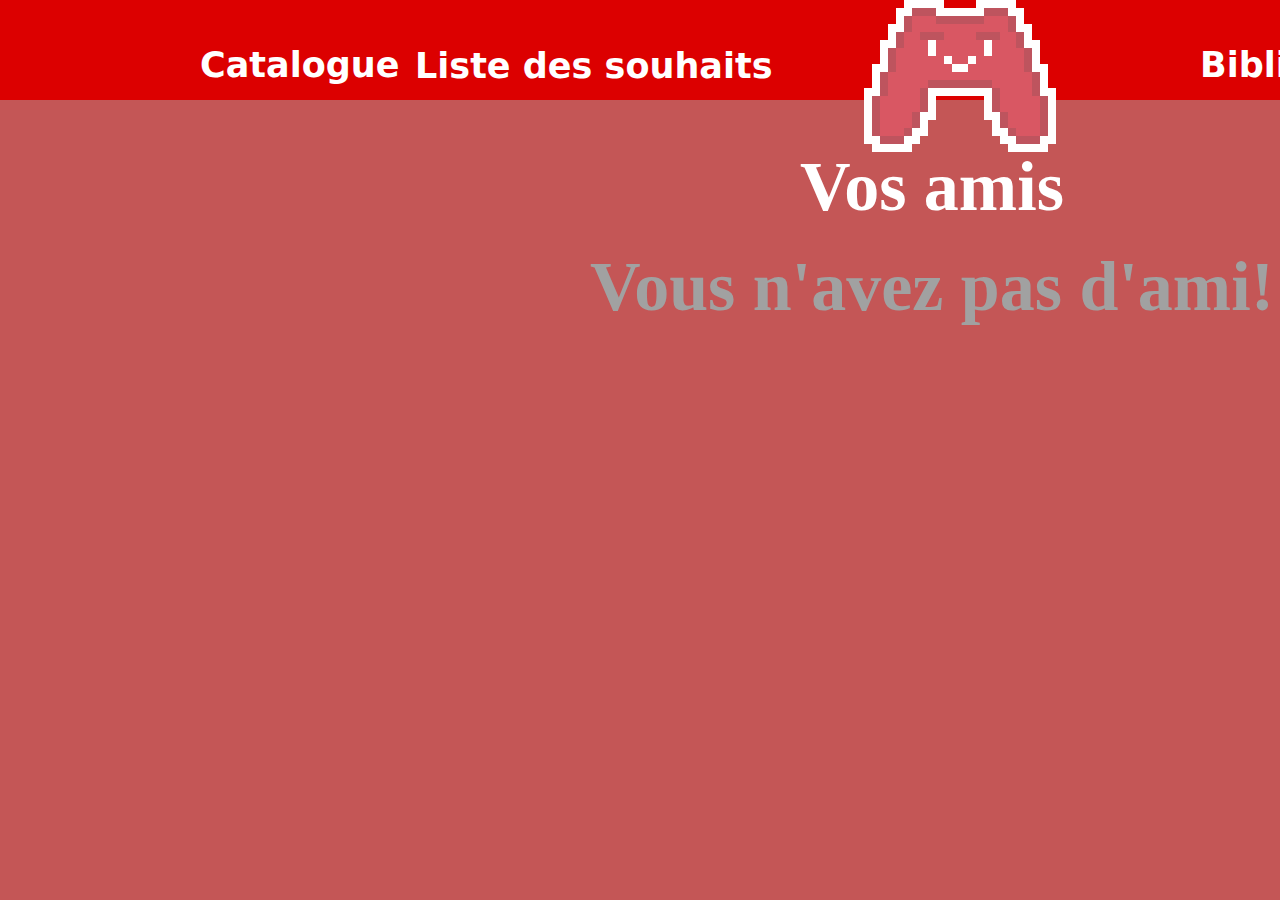
<file: Amis.html>
<!doctype html>
<html>
<head>
<meta charset="utf-8">
<title>Minica$h</title>
<link rel="stylesheet" href="style.css">
<style>
body {
    background-color: #C45656;
}
</style>
</head>

<body>
	<!--Ceci est la barre du haut avec les outils de navigation vers les autres pages -->
	<header>
		<a href="page d'aceuille.html"><img src="images/Logo-siteweb.png" style="width:192px;height:152px;position:absolute;top:0px;left:864px"/></a>
		<!--Liens vers les autres pages-->
		<nav>
			<a href="catalogue.html" style="position:absolute;top:45px;left:200px"><b>Catalogue</b></a>
			<a href="liste des souhaits.html" style="position:absolute;top:46px;left:415px"><b>Liste des souhaits</b></a>
			<a href="Bibliotheque.html" style="position:absolute;top:45px;left:1200px"><b>Bibliotheque</b></a>
			<a href="Amis.html" style="position:absolute;top:45px;left:1429px"><b>Amis</b></a>
			<a href="oups.html" style="position:absolute;top:45px;left:1539px"><b>Activité</b></a>
			<a href="oups.html"><img src="images/cadis2.png" alt="Panier" style="width:120px;height:95px;position:absolute;top:17px;left:1672px "/></a>
			<a href="profil.html"><img src="images/profile.png" alt="Panier" style="position:absolute;top:17px;left:1798px "/></a>
		</nav>	
	</header>
		<img src="images/logo-web.png" alt="logo" style="width:192px;height:152px;position:absolute;top:180px;left:1372px"/>
		<h1 style="position: absolute; top: 100px; left: 800px">Vos amis</h1>
		<h1 style="color: #A1A1A1;position: absolute; top: 200px; left: 590px">Vous n'avez pas d'ami!</h1>
</body>
</html>
</file>
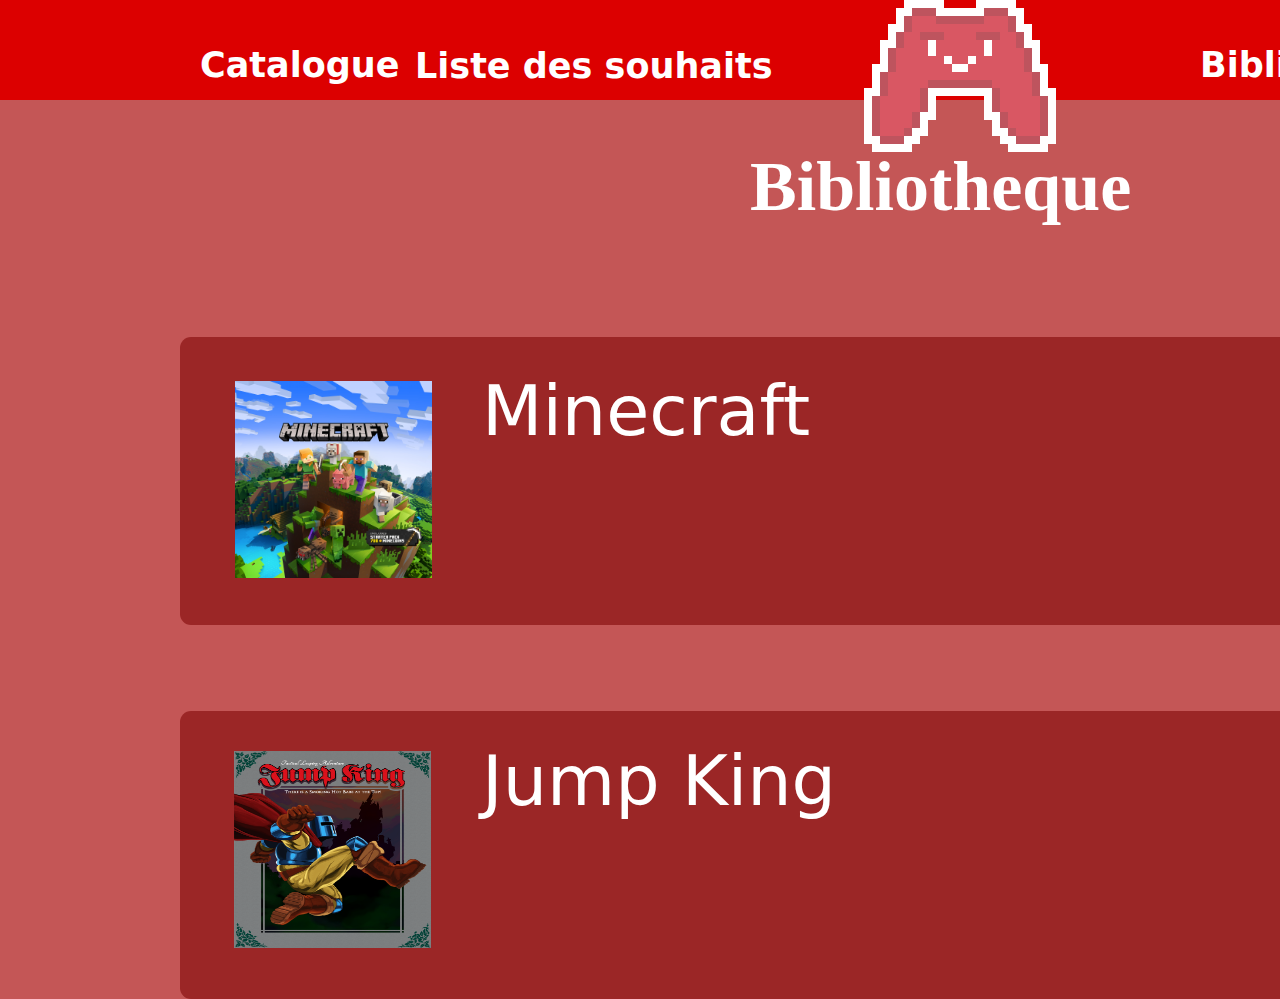
<file: Bibliotheque.html>
<!doctype html>
<html>
<head>
<meta charset="utf-8">
<title>Minica$h</title>
<link rel="stylesheet" href="style.css">
<style>
body {
    background-color: #C45656;
}
p{
	font-size: 70px;
	color : #FFFFFF
}
</style>
</head>

<body>
	<!--Ceci est la barre du haut avec les outils de navigation vers les autres pages-->
	<header>
		<a href="page d'aceuille.html"><img src="images/Logo-siteweb.png" style="width:192px;height:152px;position:absolute;top:0px;left:864px"/></a>
		<!--Liens vers les autres pages-->
		<nav>
			<a href="catalogue.html" style="position:absolute;top:45px;left:200px"><b>Catalogue</b></a>
			<a href="liste des souhaits.html" style="position:absolute;top:46px;left:415px"><b>Liste des souhaits</b></a>
			<a href="Bibliotheque.html" style="position:absolute;top:45px;left:1200px"><b>Bibliotheque</b></a>
			<a href="Amis.html" style="position:absolute;top:45px;left:1429px"><b>Amis</b></a>
			<a href="oups.html" style="position:absolute;top:45px;left:1539px"><b>Activité</b></a>
			<a href="oups.html"><img src="images/cadis2.png" alt="Panier" style="width:120px;height:95px;position:absolute;top:17px;left:1672px "/></a>
			<a href="profil.html"><img src="images/profile.png" alt="Panier" style="position:absolute;top:17px;left:1798px "/></a>
		</nav>	
	</header>
	<!--Les jeux en bibliotheque-->
		<h1 style="position: absolute; top: 100px; left: 750px">Bibliotheque</h1>
		<div style="font-size: 70px;width:1560px;height:288px;border:0px solid #000;position:absolute;top:337px;left:180px;border-radius: 11px"></div>
		<img src="images/minecraft.jpg" alt="minecraft" style="197px;width:197px;height;position:absolute;top:381px;left:235px "/>
		<p style = "position:absolute;top:300px;left:482px">Minecraft</p>

		<div style="position:absolute;top:449px;left:1506px" id = "boutonAchatJouable">Jouer</div>
		<div style="font-size: 70px;width:1560px;height:288px;border:0px solid #000;position:absolute;top:711px;left:180px;border-radius: 11px"></div>
		<img src="images/JK.jpg" alt="jump king" style="width:197px;height:197px;position:absolute;top:751px;left:234px "/>
		<p style = "position:absolute;top:670px;left:482px">Jump King</p>
		<div style=";position:absolute;top:823px;left:1506px" id = "boutonAchatJouable">Jouer</div>
</body>
</html>
</file>
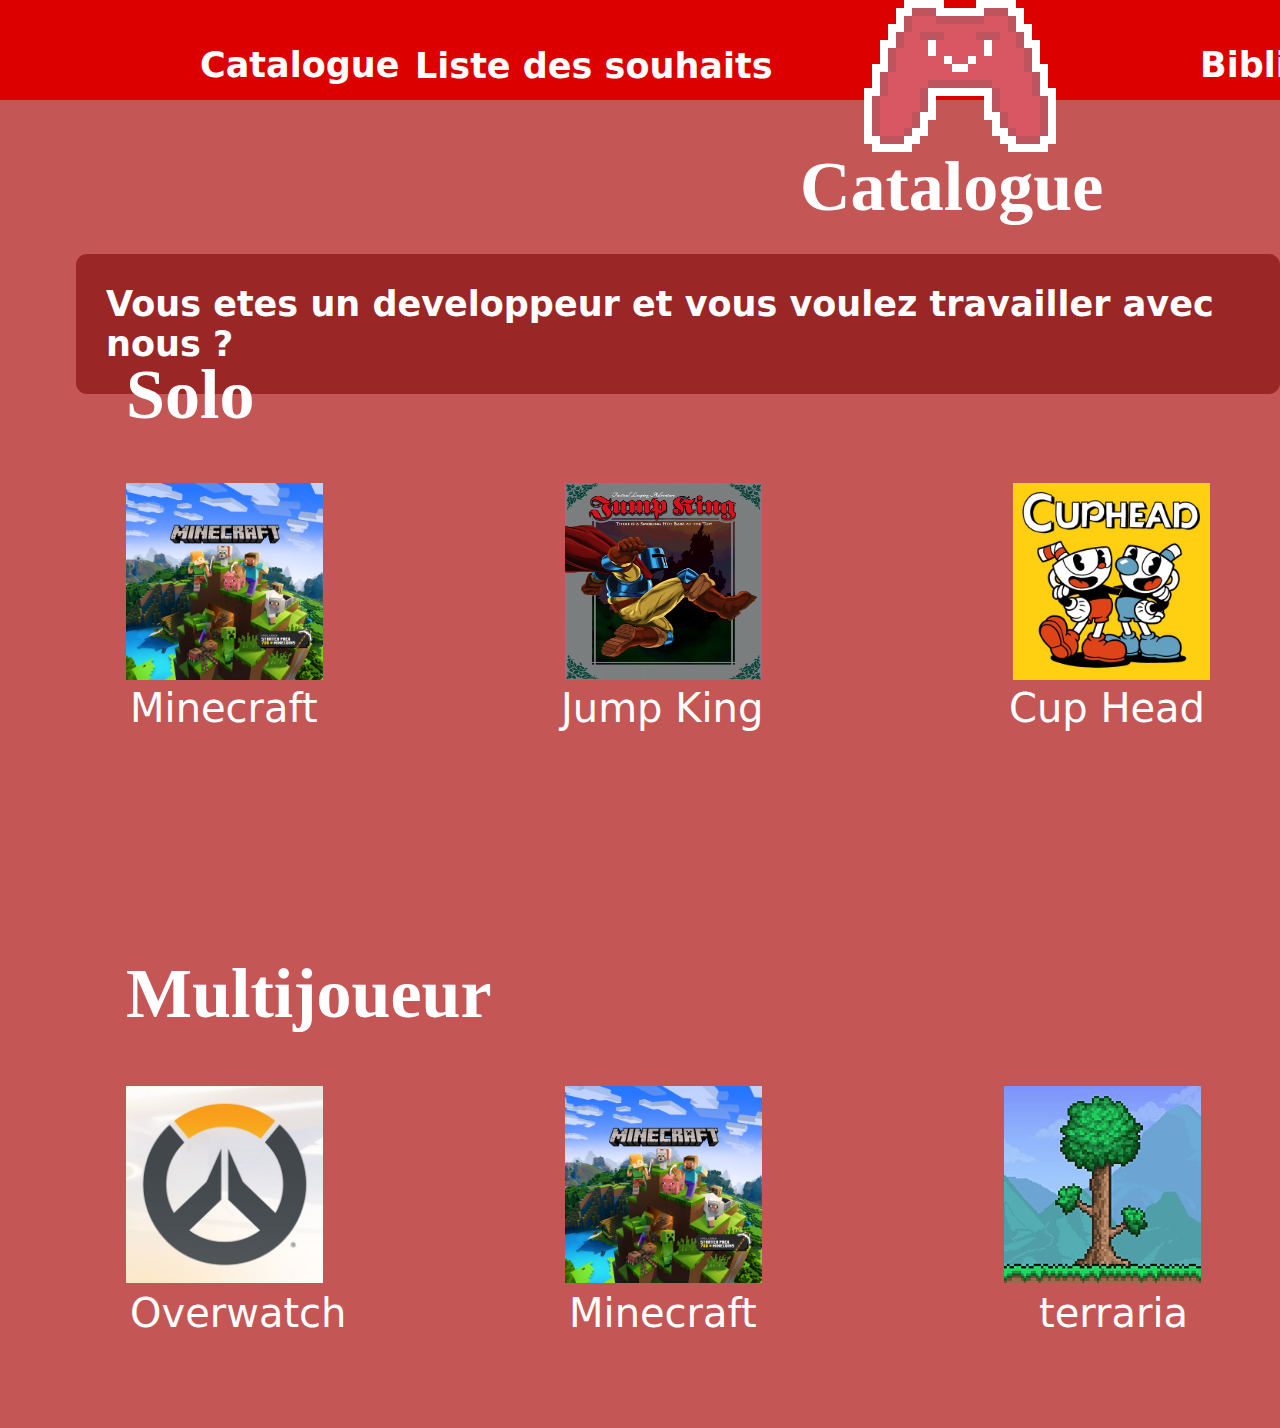
<file: catalogue.html>
<!doctype html>
<html>
<head>
<meta charset="utf-8">
<title>Minica$h</title>
<link rel="stylesheet" href="style.css">
<style>
body {
    background-color: #C45656;
}
h2 {
    font-size: 70px;
	color: #FFFFFF
}
p{
	font-size: 40px;
	color : #FFFFFF
}

</style>
</head>

<body>
	<!--Ceci est la barre du haut avec les outils de navigation vers les autres pages -->
	<header>
		<a href="page d'aceuille.html"><img src="images/Logo-siteweb.png" style="width:192px;height:152px;position:absolute;top:0px;left:864px"/></a>
		<!--Liens vers les autres pages-->
		<nav>
			<a href="catalogue.html" style="position:absolute;top:45px;left:200px"><b>Catalogue</b></a>
			<a href="liste des souhaits.html" style="position:absolute;top:46px;left:415px"><b>Liste des souhaits</b></a>
			<a href="Bibliotheque.html" style="position:absolute;top:45px;left:1200px"><b>Bibliotheque</b></a>
			<a href="Amis.html" style="position:absolute;top:45px;left:1429px"><b>Amis</b></a>
			<a href="oups.html" style="position:absolute;top:45px;left:1539px"><b>Activité</b></a>
			<a href="oups.html"><img src="images/cadis2.png" alt="Panier" style="width:120px;height:95px;position:absolute;top:17px;left:1672px "/></a>
			<a href="profil.html"><img src="images/profile.png" alt="Panier" style="position:absolute;top:17px;left:1798px "/></a>
		</nav>	
	</header>
		<!--le catalaogue-->
		<a href="developpeur.html" style="position:absolute;top:254px;left:76px" id="devShowDevBox"><b>Vous etes un developpeur et vous voulez travailler avec nous ?</b></a>
		<img src="images/cadis1.png" alt="logo" style="width:192px;height:152px;position:absolute;top:178px;left:1319px"/>
		<img src="images/logo3-web.png" alt="logo" style="width:192px;height:152px;position:absolute;top:178px;left:1470px"/>
		<h1 style="font-size: 70px;position: absolute; top: 100px; left: 800px">Catalogue</h1>
		<h2 style="position: absolute;top: 297px; left: 126px">Solo</h2>
		<img src="images/minecraft.jpg" alt="minecraft" style="width:197px;height:197px;height;position:absolute;top:483px;left:126px "/>
		<p style="position: absolute;top: 645px; left: 130px">Minecraft</p>
		<img src="images/JK.jpg" alt="Jump King" style="width:197px;height:197px;position:absolute;top:483px;left:565px "/>
		<p style="position: absolute;top: 645px; left: 561px">Jump King</p>
		<img src="images/cuphead.jpg" alt="cupheadhead" style="width:197px;height:197px;position:absolute;top:483px;left:1013px "/>
		<p style="position: absolute;top: 645px; left: 1009px">Cup Head</p>
		<img src="images/terraria.jpg" alt="cupheadhead" style="width:197px;height:197px;position:absolute;top:483px;left:1443px "/>
		<p style="position: absolute;top: 645px; left: 1467px">Terraria</p>
		<h2 style="position: absolute;top: 896px; left: 126px">Multijoueur</h2>
		<img src="images/overwatch.jpg" alt="overwatch" style="width:197px;height:197px;height;position:absolute;top:1086px;left:126px "/>
		<p style="position: absolute;top: 1250px; left: 130px">Overwatch</p>
		<img src="images/minecraft.jpg" alt="minecraft" style="width:197px;height:197px;height;position:absolute;top:1086px;left:565px "/>
		<p style="position: absolute;top: 1250px; left:569px">Minecraft</p>
		<img src="images/terraria.jpg" alt="Terraria" style="width:197px;height:197px;height;position:absolute;top:1086px;left:1004px "/>
		<p style="position: absolute;top: 1250px; left:1039px">terraria </p>
		<img src="images/DST.jpg" alt="DST" style="width:197px;height:197px;height;position:absolute;top:1086px;left:1443px "/>
		<p style="position: absolute;top: 1250px; left:1417px">Don't starve together </p>
</body>
</html>
</file>
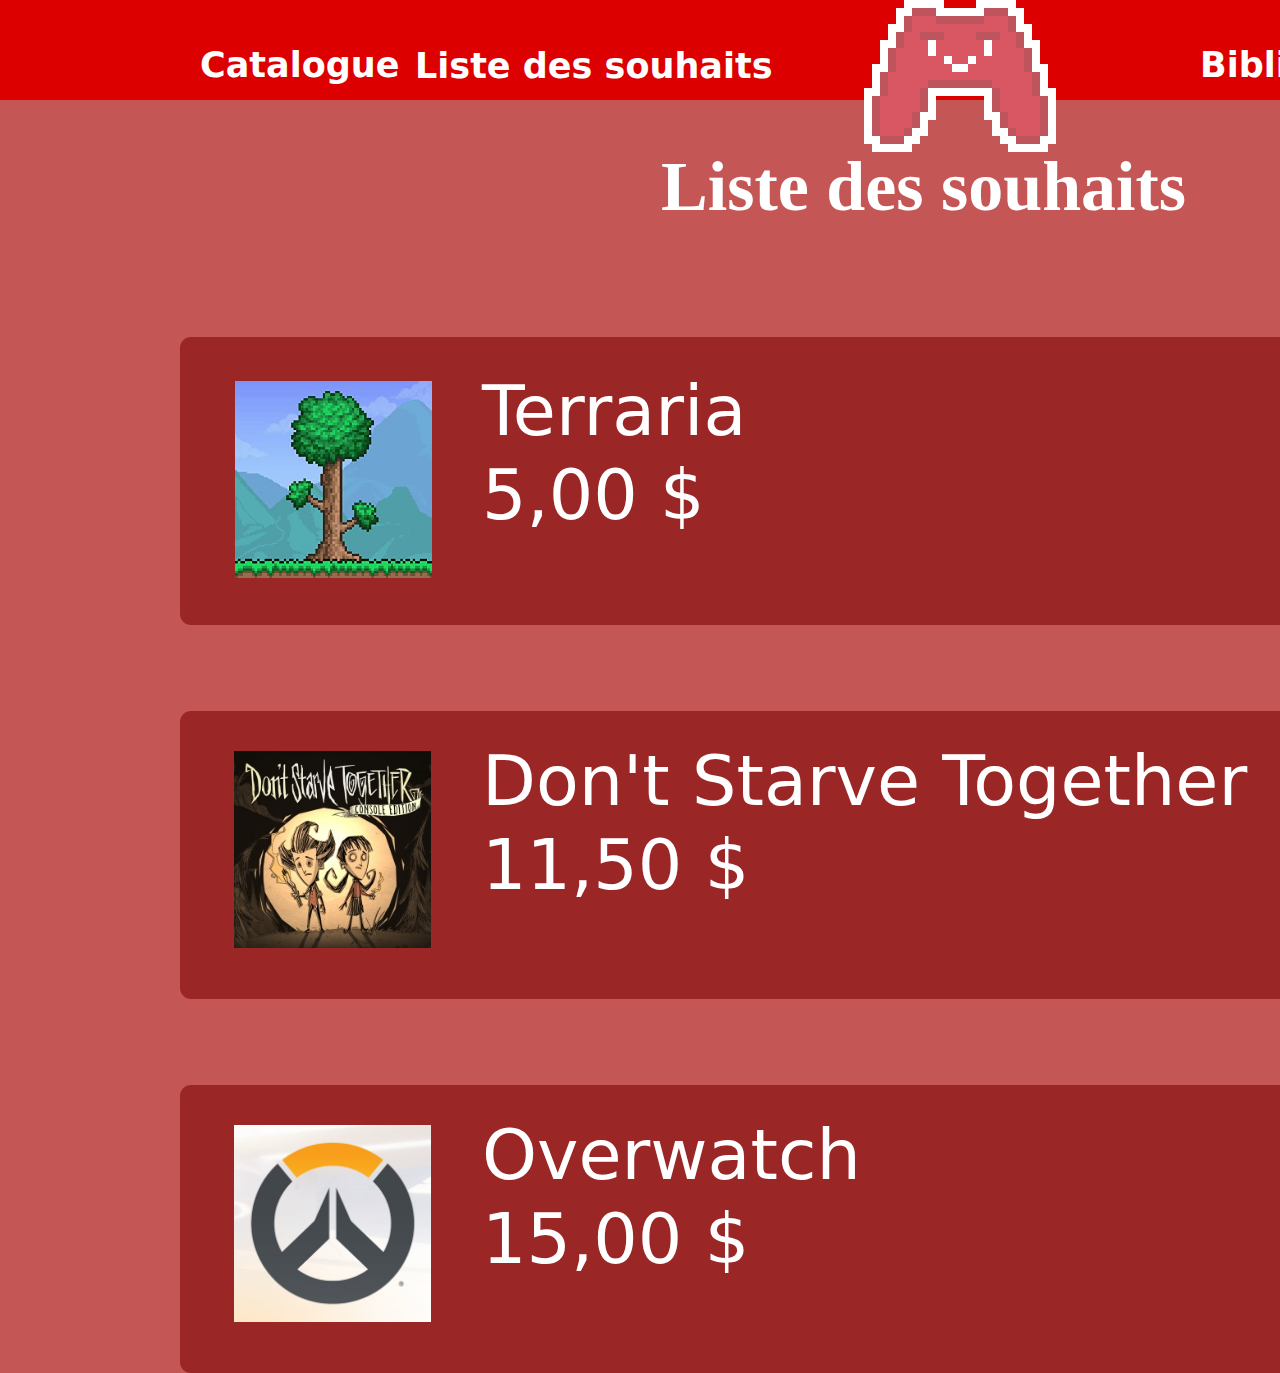
<file: liste des souhaits.html>
<!doctype html>
<html>
<head>
<meta charset="utf-8">
<title>Minica$h</title>
<link rel="stylesheet" href="style.css">
<style>
body {
    background-color: #C45656;
}
p{
	font-size: 70px;
	color: #FFFFFF
}
</style>
</head>

<body>
	<!--Ceci est la barre du haut avec les outils de navigation vers les autres pages -->
	<header>
		<a href="page d'aceuille.html"><img src="images/Logo-siteweb.png" style="width:192px;height:152px;position:absolute;top:0px;left:864px"/></a>
		<!--Liens vers les autres pages-->
		<nav>
			<a href="catalogue.html" style="position:absolute;top:45px;left:200px"><b>Catalogue</b></a>
			<a href="liste des souhaits.html" style="position:absolute;top:46px;left:415px"><b>Liste des souhaits</b></a>
			<a href="Bibliotheque.html" style="position:absolute;top:45px;left:1200px"><b>Bibliotheque</b></a>
			<a href="Amis.html" style="position:absolute;top:45px;left:1429px"><b>Amis</b></a>
			<a href="oups.html" style="position:absolute;top:45px;left:1539px"><b>Activité</b></a>
			<a href="oups.html"><img src="images/cadis2.png" alt="Panier" style="width:120px;height:95px;position:absolute;top:17px;left:1672px "/></a>
			<a href="profil.html"><img src="images/profile.png" alt="Panier" style="position:absolute;top:17px;left:1798px "/></a>
		</nav>
	<!--la liste des souhaits-->
	</header>
		<h1 style="position: absolute; top: 100px; left: 661px">Liste des souhaits</h1>
		<div style="font-size: 70px;width:1560px;height:288px;border:0px solid #000;position:absolute;top:337px;left:180px;border-radius: 11px"></div>
		<img src="images/terraria.jpg" alt="terraria" style="width:197px;height:197px;position:absolute;top:381px;left:235px "/>
		<p style = "position:absolute;top:300px;left:482px">Terraria</p>
		<p style = "position:absolute;top:384px;left:482px">5,00 $ </p>

		<div style="position:absolute;top:449px;left:1506px" id = "boutonAchatJouable">Acheter</div>
		<div style="font-size: 70px;width:1560px;height:288px;border:0px solid #000;position:absolute;top:711px;left:180px;border-radius: 11px"></div>
		<img src="images/DST.jpg" alt="DST" style="width:197px;height:197px;position:absolute;top:751px;left:234px "/>
		<p style = "position:absolute;top:670px;left:482px">Don't Starve Together</p>
		<p style = "position:absolute;top:754px;left:482px">11,50 $ </p>
		<div style="position:absolute;top:830px;left:1506px" id = "boutonAchatJouable">Acheter</div>
		<div style="font-size: 70px;width:1560px;height:288px;border:0px solid #000;position:absolute;top:1085px;left:180px;border-radius: 11px"></div>
		<img src="images/overwatch.jpg" alt="overwatch" style="width:197px;height:197px;position:absolute;top:1125px;left:234px "/>
		<p style = "position:absolute;top:1044px;left:482px">Overwatch</p>
		<p style = "position:absolute;top:1128px;left:482px">15,00 $ </p>
		<div style="position:absolute;top:1215px;left:1506px" id = "boutonAchatJouable">Acheter</div>
</body>
</html>
</file>
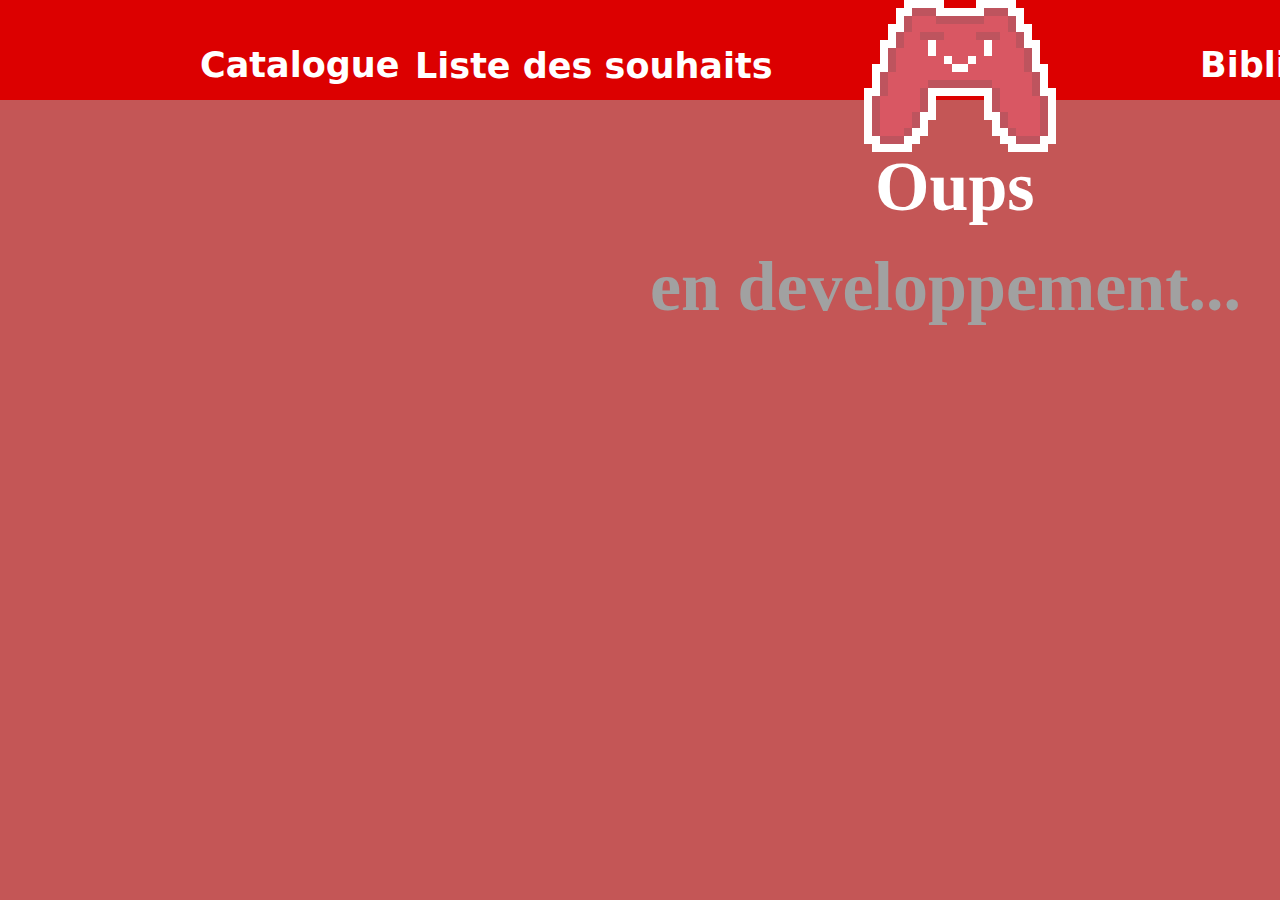
<file: oups.html>
<!doctype html>
<html>
<head>
<meta charset="utf-8">
<title>Minica$h</title>
<link rel="stylesheet" href="style.css">
<style>
body {
    background-color: #C45656;
}
</style>
</head>

<body>
	<!--Ceci est la barre du haut avec les outils de navigation vers les autres pages -->
	<header>
		<a href="page d'aceuille.html"><img src="images/Logo-siteweb.png" style="width:192px;height:152px;position:absolute;top:0px;left:864px"/></a>
		<!--Liens vers les autres pages-->
		<nav>
			<a href="catalogue.html" style="position:absolute;top:45px;left:200px"><b>Catalogue</b></a>
			<a href="liste des souhaits.html" style="position:absolute;top:46px;left:415px"><b>Liste des souhaits</b></a>
			<a href="Bibliotheque.html" style="position:absolute;top:45px;left:1200px"><b>Bibliotheque</b></a>
			<a href="Amis.html" style="position:absolute;top:45px;left:1429px"><b>Amis</b></a>
			<a href="oups.html" style="position:absolute;top:45px;left:1539px"><b>Activité</b></a>
			<a href="oups.html"><img src="images/cadis2.png" alt="Panier" style="width:120px;height:95px;position:absolute;top:17px;left:1672px "/></a>
			<a href="profil.html"><img src="images/profile.png" alt="Panier" style="position:absolute;top:17px;left:1798px "/></a>
		</nav>	
	</header>
	<img src="images/oups.png" alt="logo" style="width:192px;height:152px;position:absolute;top:180px;left:1372px"/>
	<h1 style="position: absolute; top: 100px; left: 875px">Oups</h1>
	<h1 style="color: #A1A1A1;position: absolute; top: 200px; left: 650px">en developpement...</h1>
</body>
</html>
</file>
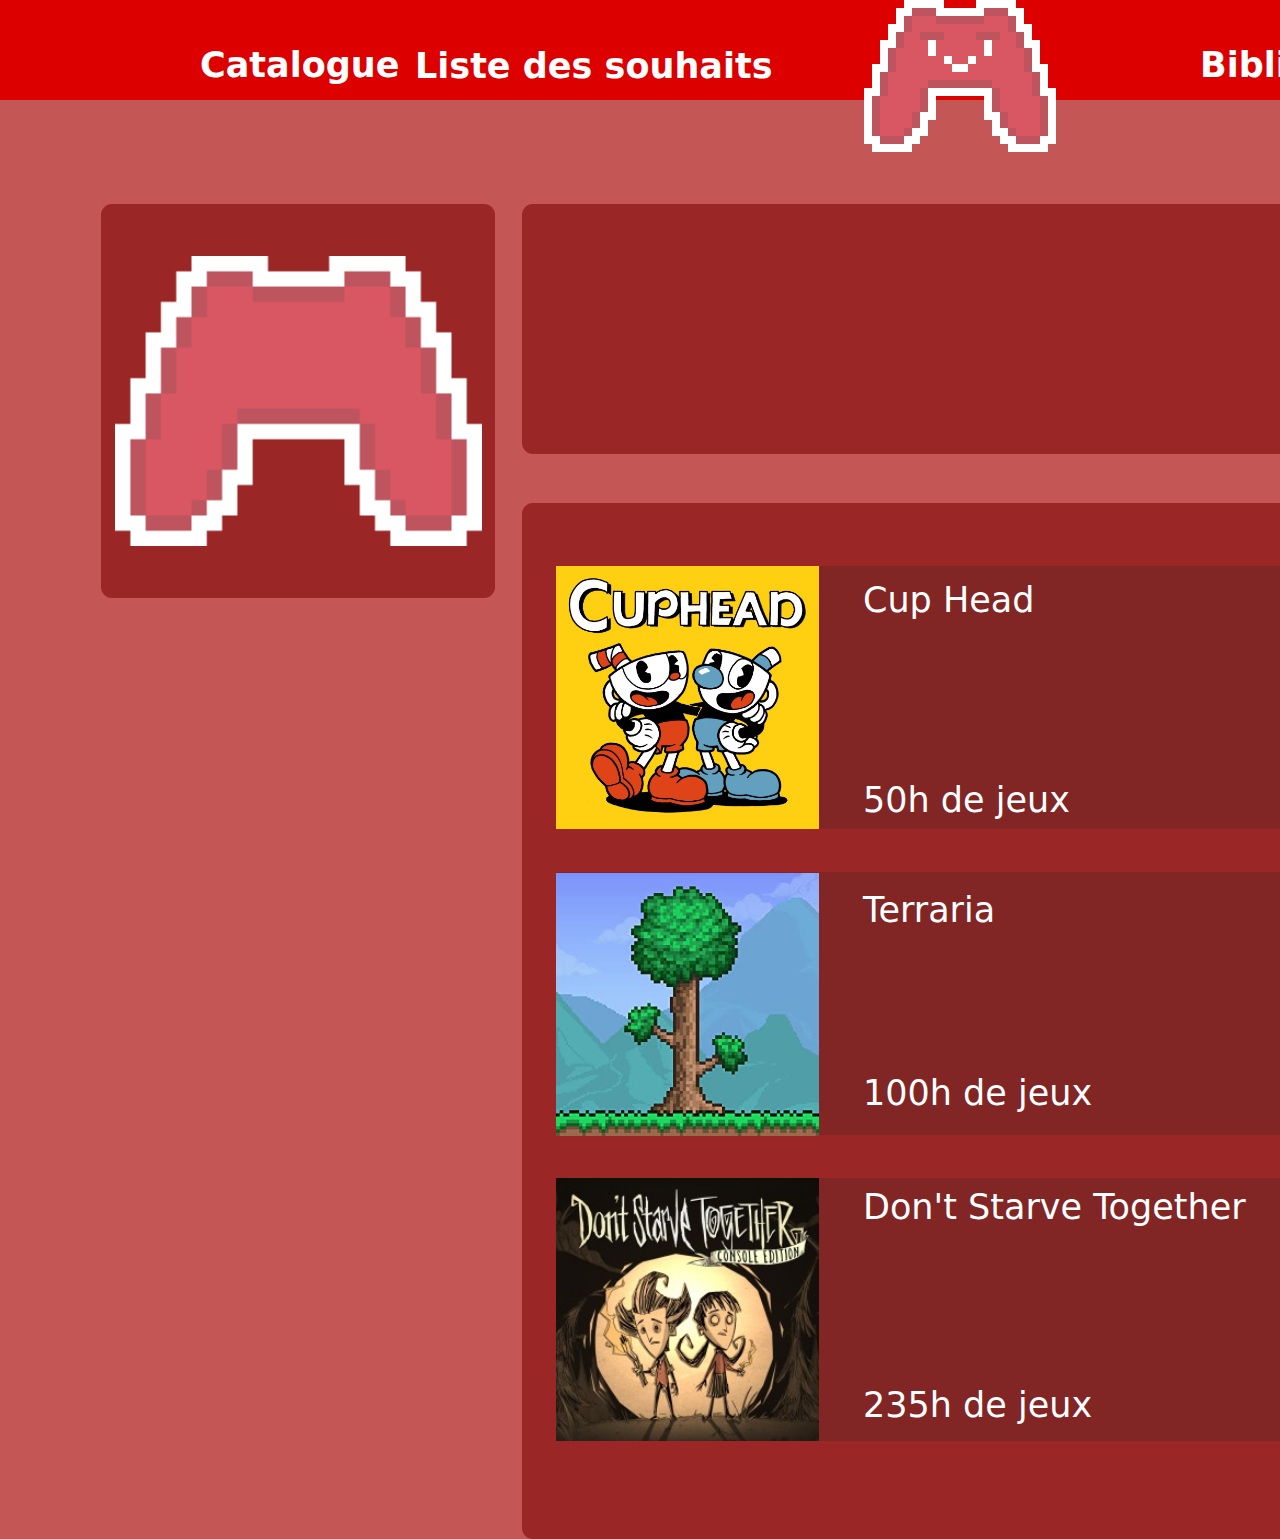
<file: profil.html>
<!doctype html>
<html>
<head>
<meta charset="utf-8">
<title>Minica$h</title>
<link rel="stylesheet" href="style.css">
<style>
body {
    background-color: #C45656;
}
p{
	font-size: 20px;
	color : #FFFFFF;
}
</style>
</head>

<body>

	<!--Ceci est la barre du haut avec les outils de navigation vers les autres pages-->
	<header>
		<a href="page d'aceuille.html"><img src="images/Logo-siteweb.png" style="width:192px;height:152px;position:absolute;top:0px;left:864px"/></a>
		<!--Liens vers les autres pages-->
		<nav>
			<a href="catalogue.html" style="position:absolute;top:45px;left:200px"><b>Catalogue</b></a>
			<a href="liste des souhaits.html" style="position:absolute;top:46px;left:415px"><b>Liste des souhaits</b></a>
			<a href="page/Bibliotheque.html" style="position:absolute;top:45px;left:1200px"><b>Bibliotheque</b></a>
			<a href="Amis.html" style="position:absolute;top:45px;left:1429px"><b>Amis</b></a>
			<a href="oups.html" style="position:absolute;top:45px;left:1539px"><b>Activité</b></a>
			<a href="poups.html"><img src="images/cadis2.png" alt="Panier" style="width:120px;height:95px;position:absolute;top:17px;left:1672px "/></a>
			<a href="profil.html"><img src="images/profile.png" alt="Panier" style="position:absolute;top:17px;left:1798px "/></a>
		</nav>	
	</header>
    <!--information du compte-->
    	<!--Liste de jeu-->
		<div style="font-size: 55px;width:1227px;height:250px;border:0px solid #000;position:absolute;top:204px;left:522px;border-radius: 11px"></div>
		<div style="font-size: 35px; position:absolute;top:382px;left:1335px" id = "boutonMVP">Modifier votre profile</div>
		<div style="width:1227px;height:1036px;border:0px solid #000;position:absolute;top:503px;left:522px;border-radius: 11px"></div>
		<div style="background-color : #812525;width:1152px;height:263px;border:0px solid #000;position:absolute;top:566px;left:556px"></div>
		<img src="images/cuphead.jpg" alt="cuphead" style="width:263px;height:263px;position:absolute;top:566px;left:556px"/>
		<p style="font-size: 35px;position:absolute;top:545px;left:863px">Cup Head</p>
		<p style="font-size: 35px;position:absolute;top:745px;left:863px">50h de jeux</p>
		<div style="background-color : #812525;width:1152px;height:263px;border:0px solid #000;position:absolute;top:872px;left:556px"></div>
		<img src="images/terraria.jpg" alt="terraria" style="width:263px;height:263px;position:absolute;top:873px;left:556px"/>
		<p style="font-size: 35px;position:absolute;top:855px;left:863px">Terraria</p>
		<p style="font-size: 35px;position:absolute;top:1038px;left:863px">100h de jeux</p>
		<div style="background-color : #812525;width:1152px;height:263px;border:0px solid #000;position:absolute;top:1178px;left:556px"></div>
		<img src="images/DST.jpg" alt="don't starve" style="width:263px;height:263px;position:absolute;top:1178px;left:556px"/>
		<p style="font-size: 35px;position:absolute;top:1152px;left:863px">Don't Starve Together</p>
		<p style="font-size: 35px;position:absolute;top:1350px;left:863px">235h de jeux</p>
		<!--Photo de profile-->
		<div style="width:394px;height:394px;border:0px solid #000;position:absolute;top:503px;left:530px;position:absolute;top:204px;left:101px;border-radius: 11px"></div>
		<img src="images/logo5-web.png" alt="logo" style="width:367px;height:290px;position:absolute;top:256px;left:115px;border-radius: 11px"/>

    	<!--Script pour afficher les insfos de l'utilisateurs-->
		<div id="root"></div>
		<p style= "position:absolute;top:190px;left:570px" id="client"></p>
		<script src="script/OusagerProfilew.js"></script>
</body>
</html>
</file>
<file: style.css>
<style>
body {
    background-color: #C45656;
}
body,td,th {
    font-family: Segoe, "Segoe UI", "DejaVu Sans", "Trebuchet MS", Verdana, sans-serif;
    font-style: normal;
}
header{
        background-color: #DC0000;
        position: absolute;
        width : 1920px;
        height: 100px;
        left: 0px;
        top: 0px;
    }
h1 {
    font-size: 70px;
    color: #FFFFFF;
}
h2 {
    font-size: 24px;
}
h3 {
    font-size: 18px;
}
h1,h2,h3,h4,h5,h6 {
    font-family: "Segoe UI";
}
a {
    font-size: 35px;
    color: #FFFFFF;
    text-decoration: none;
}
p{
    font-size: 15px;
}
a:hover {
    color: #828282;
}
div{
    background-color:#9B2626;
    color:#FFFFFF;
    
}
    #nom_dev { 
      border-width:2px; 
      border-color:#cccccc; 
      border-style:solid; 
      font-size:25px; 
      border-radius:11px; 
      padding:6px;
    }
    #id_dev { 
      border-width:2px; 
      border-color:#cccccc; 
      border-style:solid; 
      font-size:25px; 
      border-radius:11px; 
      padding:6px;
    }
    #customSubmitButton {
      border-radius:11px;
      border:1px solid #a80909;
      display:inline-block;
      cursor:pointer;
      color:#ffffff;
      font-size:17px;
      padding:12px 14px;
      text-decoration:none;
      text-shadow:0px 0px 0px #2f6627;
      position: absolute;
      top: 50%;
      left: 50%;
      transform: translate(-50%, 175%);
    }
    #customSubmitButton:hover {
      background-color:#b00000;
    }
    #devShowDevBox {
      max-width: 1200px;
      background-color: #9b2626;
      padding: 30px;
      border-radius: 11px;
    }
    #boutonMVP {
        background-color:#E21616;
        border-radius:11px;
        border:1px solid #7a0707;
        display:inline-block;
        cursor:pointer;
        color:#ffffff;
        font-family:Arial;
        font-size:17px;
        font-weight:bold;
        padding:7px 22px;
        text-decoration:none;
        text-shadow:0px 1px 0px #2f6627;
    }
    #boutonMVP:hover {
        background-color:#820808;
    }

</style>
</file>
